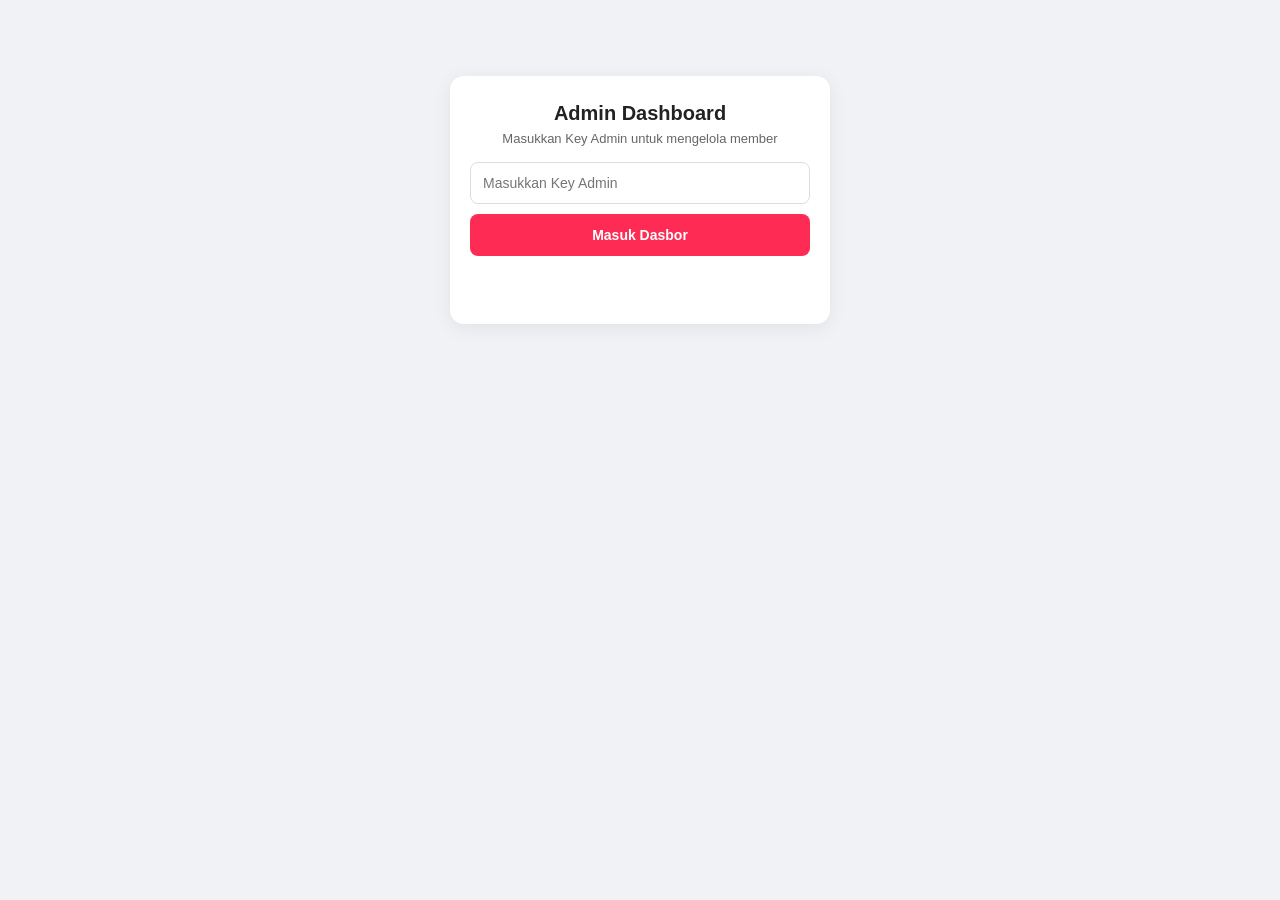
<file: admin.html>
<!DOCTYPE html>
<html lang="id">
<head>
<meta charset="UTF-8">
<meta name="viewport" content="width=device-width, initial-scale=1.0">
<title>Admin Dashboard - Key Manager</title>
<style>
* { box-sizing: border-box; margin: 0; padding: 0; font-family: Roboto, Arial, sans-serif; }
body { background: #f0f2f5; color: #222; min-height: 100vh; padding: 16px; }
.login-wrap { max-width: 380px; margin: 60px auto; background: #fff; padding: 26px 20px; border-radius: 14px; box-shadow: 0 4px 20px #0001; text-align: center; }
.login-wrap h2 { font-size: 20px; margin-bottom: 6px; }
.login-wrap p { font-size: 13px; color: #666; margin-bottom: 16px; }
input, select, button { font-size: 14px; border-radius: 8px; }
.input-field { width: 100%; height: 42px; padding: 0 12px; border: 1.5px solid #ddd; outline: none; margin-bottom: 10px; }
.input-field:focus { border-color: #fe2c55; }
.btn-primary { width: 100%; height: 42px; border: none; background: #fe2c55; color: #fff; font-weight: 600; cursor: pointer; }
.status-err { color: #fe2c55; font-size: 12px; margin-top: 10px; min-height: 16px; }

.dash { max-width: 720px; margin: auto; display: none; }
.dash-header { display: flex; justify-content: space-between; align-items: center; margin-bottom: 14px; }
.dash-header h1 { font-size: 20px; }
.btn-logout { border: 1px solid #ddd; background: #fff; padding: 8px 14px; font-size: 12px; font-weight: 600; cursor: pointer; }
.card { background: #fff; padding: 16px; border-radius: 12px; box-shadow: 0 2px 10px #0001; margin-bottom: 14px; }
.card h3 { font-size: 15px; margin-bottom: 12px; }
.form-grid { display: grid; grid-template-columns: 1fr 1fr; gap: 10px; }
.key-row { display: flex; gap: 8px; }
.btn-random { border: 1px solid #ddd; background: #f8f8f8; padding: 0 12px; height: 42px; cursor: pointer; font-size: 12px; font-weight: 600; white-space: nowrap; }

.member-item { border: 1px solid #eee; border-radius: 10px; padding: 12px; margin-bottom: 10px; display: flex; justify-content: space-between; align-items: flex-start; gap: 10px; flex-wrap: wrap; }
.member-info { flex: 1; min-width: 220px; }
.member-info h4 { font-size: 14px; margin-bottom: 5px; display: flex; align-items: center; gap: 6px; flex-wrap: wrap; }
.badge { font-size: 10px; padding: 2px 8px; border-radius: 99px; font-weight: 700; }
.badge-on { background: #e6f9f0; color: #00a870; }
.badge-off { background: #f1f1f2; color: #777; }
.badge-exp { background: #ffe8ed; color: #fe2c55; }
.badge-warn { background: #fff3cd; color: #b76e00; }
.member-meta { font-size: 12px; color: #555; line-height: 1.65; }
.member-meta code { background: #f4f4f4; padding: 2px 6px; border-radius: 4px; font-weight: 600; color: #222; }
.device-list { margin-top: 6px; padding: 7px 9px; background: #fafafa; border: 1px solid #efefef; border-radius: 8px; font-size: 11px; line-height: 1.7; }
.device-row { display: flex; align-items: center; gap: 6px; }
.device-row strong { color: #222; }
.device-state-on { color: #00a870; font-weight: 700; }
.device-state-off { color: #888; }
.member-actions { display: flex; gap: 6px; }
.btn-sm { border: none; padding: 7px 11px; font-size: 12px; font-weight: 600; cursor: pointer; border-radius: 6px; }
.btn-toggle { background: #eef4ff; color: #0066cc; }
.btn-del { background: #ffe8ed; color: #fe2c55; }

@media (max-width: 540px) { .form-grid { grid-template-columns: 1fr; } }
</style>
</head>
<body>

<div class="login-wrap" id="adminLogin">
    <h2>Admin Dashboard</h2>
    <p>Masukkan Key Admin untuk mengelola member</p>
    <form id="adminLoginForm">
        <input type="password" id="adminKeyInput" class="input-field" placeholder="Masukkan Key Admin" required>
        <button type="submit" class="btn-primary" id="adminLoginBtn">Masuk Dasbor</button>
    </form>
    <p class="status-err" id="adminLoginErr"></p>
</div>

<div class="dash" id="adminDash">
    <div class="dash-header">
        <h1>Dasbor Member & Key</h1>
        <button class="btn-logout" id="adminLogoutBtn">Keluar</button>
    </div>

    <div class="card">
        <h3>Buat Key Baru</h3>
        <form id="createKeyForm">
            <div class="form-grid">
                <input type="text" id="newName" class="input-field" placeholder="Nama Member (misal: Andi)" required>
                <select id="newDuration" class="input-field">
                    <option value="1m">1 Menit (1m)</option>
                    <option value="1h" selected>1 Jam (1h)</option>
                    <option value="24h">24 Jam (24h)</option>
                    <option value="permanent">Permanen</option>
                </select>
            </div>
            <div class="key-row">
                <input type="text" id="newKey" class="input-field" placeholder="Kode Key (atau klik Acak)" required>
                <button type="button" class="btn-random" id="randomKeyBtn">Acak Key</button>
            </div>
            <button type="submit" class="btn-primary" id="createBtn">Simpan Key ke JSONBin</button>
        </form>
        <p class="status-err" id="createErr"></p>
    </div>

    <div class="card">
        <h3>Daftar Member (<span id="totalCount">0</span>)</h3>
        <div id="memberList">Memuat data...</div>
    </div>
</div>

<script>
const ADMIN_STORAGE = 'admin_dash_key_v1';
let currentAdminKey = sessionStorage.getItem(ADMIN_STORAGE) || '';
let cachedKeys = [];
let refreshTimer = null;
let tickTimer = null;

const adminLogin = document.getElementById('adminLogin');
const adminDash = document.getElementById('adminDash');
const adminLoginErr = document.getElementById('adminLoginErr');
const memberListEl = document.getElementById('memberList');
const totalCountEl = document.getElementById('totalCount');

async function callAdminApi(payload) {
    const res = await fetch('/api/admin', {
        method: 'POST',
        headers: { 'Content-Type': 'application/json' },
        body: JSON.stringify({ adminKey: currentAdminKey, ...payload })
    });
    const text = await res.text();
    let data;
    try {
        data = JSON.parse(text);
    } catch {
        throw new Error('Server /api/admin tidak ditemukan (HTTP ' + res.status + ').');
    }
    if (!res.ok || !data.ok) {
        throw new Error(data.message || 'Gagal memproses permintaan.');
    }
    return data;
}

function formatRemaining(ms) {
    if (ms <= 0) return '00:00';
    const totalSec = Math.ceil(ms / 1000);
    const hrs = Math.floor(totalSec / 3600);
    const mins = Math.floor((totalSec % 3600) / 60);
    const secs = totalSec % 60;
    if (hrs > 0) {
        return String(hrs).padStart(2, '0') + ':' + String(mins).padStart(2, '0') + ':' + String(secs).padStart(2, '0');
    }
    return String(mins).padStart(2, '0') + ':' + String(secs).padStart(2, '0');
}

function renderList() {
    totalCountEl.textContent = cachedKeys.length;
    if (cachedKeys.length === 0) {
        memberListEl.innerHTML = '<p style="font-size:13px;color:#777;">Belum ada Key dibuat.</p>';
        return;
    }

    const now = Date.now();
    memberListEl.innerHTML = '';

    cachedKeys.forEach(item => {
        const div = document.createElement('div');
        div.className = 'member-item';

        const onlineCount = Number(item.onlineCount || 0);
        let statusBadge = '<span class="badge badge-off">OFF</span>';
        if (onlineCount >= 2) {
            statusBadge = `<span class="badge badge-on">ON (${onlineCount} Perangkat)</span> <span class="badge badge-warn">⚠️ ${onlineCount} HP Barengan</span>`;
        } else if (onlineCount === 1) {
            statusBadge = '<span class="badge badge-on">ON (1 Perangkat)</span>';
        }

        let keyStateBadge = '';
        if (item.isExpired) {
            keyStateBadge = '<span class="badge badge-exp">HABIS</span>';
        } else if (!item.active) {
            keyStateBadge = '<span class="badge badge-exp">NONAKTIF</span>';
        }

        let durasiText = 'Permanen';
        if (item.duration !== 'permanent') {
            if (!item.startedAt) {
                durasiText = 'Belum dipakai (' + item.duration + ')';
            } else if (item.expiresAt && now < item.expiresAt) {
                durasiText = 'Sisa ' + formatRemaining(item.expiresAt - now);
            } else {
                durasiText = 'Waktu habis';
            }
        }

        const sessions = Array.isArray(item.sessions) ? item.sessions : [];
        let devicesHtml = '<span style="color:#888;">Belum ada perangkat login</span>';
        if (sessions.length > 0) {
            devicesHtml = sessions.map((s, i) => {
                const dot = s.isOnline ? '🟢' : '⚫';
                const stateTxt = s.isOnline
                    ? '<span class="device-state-on">(Sedang ON)</span>'
                    : '<span class="device-state-off">(OFF)</span>';
                return `<div class="device-row">${dot} <span>#${i + 1}</span> <strong>${escapeHtml(s.device)}</strong> ${stateTxt}</div>`;
            }).join('');
        }

        const info = document.createElement('div');
        info.className = 'member-info';
        info.innerHTML = `
            <h4>${escapeHtml(item.name)} ${statusBadge} ${keyStateBadge}</h4>
            <div class="member-meta">
                Key: <code>${escapeHtml(item.key)}</code> &nbsp;•&nbsp; Durasi: <strong>${durasiText}</strong>
                <div class="device-list">
                    <div style="font-weight:600;margin-bottom:2px;color:#444;">Perangkat terdeteksi (${sessions.length}):</div>
                    ${devicesHtml}
                </div>
            </div>
        `;

        const actions = document.createElement('div');
        actions.className = 'member-actions';

        if (!item.isExpired) {
            const toggleBtn = document.createElement('button');
            toggleBtn.className = 'btn-sm btn-toggle';
            toggleBtn.textContent = item.active ? 'Nonaktifkan' : 'Aktifkan';
            toggleBtn.onclick = async () => {
                try {
                    const data = await callAdminApi({ action: 'toggle', id: item.id });
                    cachedKeys = data.keys;
                    renderList();
                } catch (err) { alert(err.message); }
            };
            actions.appendChild(toggleBtn);
        }

        const delBtn = document.createElement('button');
        delBtn.className = 'btn-sm btn-del';
        delBtn.textContent = 'Hapus';
        delBtn.onclick = async () => {
            if (!confirm('Hapus Key milik ' + item.name + '?')) return;
            try {
                const data = await callAdminApi({ action: 'delete', id: item.id });
                cachedKeys = data.keys;
                renderList();
            } catch (err) { alert(err.message); }
        };
        actions.appendChild(delBtn);

        div.appendChild(info);
        div.appendChild(actions);
        memberListEl.appendChild(div);
    });
}

function escapeHtml(str) {
    return String(str).replace(/[&<>"']/g, m => ({
        '&': '&amp;', '<': '&lt;', '>': '&gt;', '"': '&quot;', "'": '&#39;'
    }[m]));
}

async function fetchList() {
    try {
        const data = await callAdminApi({ action: 'list' });
        cachedKeys = data.keys;
        renderList();
    } catch {}
}

async function openDashboard() {
    const data = await callAdminApi({ action: 'list' });
    cachedKeys = data.keys;
    adminLogin.style.display = 'none';
    adminDash.style.display = 'block';
    renderList();

    clearInterval(refreshTimer);
    clearInterval(tickTimer);
    refreshTimer = setInterval(fetchList, 5000);
    tickTimer = setInterval(renderList, 1000);
}

document.getElementById('adminLoginForm').addEventListener('submit', async e => {
    e.preventDefault();
    currentAdminKey = document.getElementById('adminKeyInput').value.trim();
    adminLoginErr.textContent = '';

    try {
        await openDashboard();
        sessionStorage.setItem(ADMIN_STORAGE, currentAdminKey);
    } catch (err) {
        currentAdminKey = '';
        adminLoginErr.textContent = err.message;
    }
});

document.getElementById('adminLogoutBtn').addEventListener('click', () => {
    sessionStorage.removeItem(ADMIN_STORAGE);
    clearInterval(refreshTimer);
    clearInterval(tickTimer);
    currentAdminKey = '';
    adminDash.style.display = 'none';
    adminLogin.style.display = 'block';
    document.getElementById('adminKeyInput').value = '';
});

document.getElementById('randomKeyBtn').addEventListener('click', () => {
    const rand = 'KEY-' + Math.random().toString(36).substring(2, 8).toUpperCase();
    document.getElementById('newKey').value = rand;
});

document.getElementById('createKeyForm').addEventListener('submit', async e => {
    e.preventDefault();
    const createErr = document.getElementById('createErr');
    createErr.textContent = '';

    try {
        const data = await callAdminApi({
            action: 'create',
            name: document.getElementById('newName').value.trim(),
            key: document.getElementById('newKey').value.trim(),
            duration: document.getElementById('newDuration').value
        });
        cachedKeys = data.keys;
        renderList();
        document.getElementById('newName').value = '';
        document.getElementById('newKey').value = '';
    } catch (err) {
        createErr.textContent = err.message;
    }
});

if (currentAdminKey) {
    openDashboard().catch(() => {
        sessionStorage.removeItem(ADMIN_STORAGE);
        currentAdminKey = '';
    });
}
</script>
</body>
</html>
</file>
